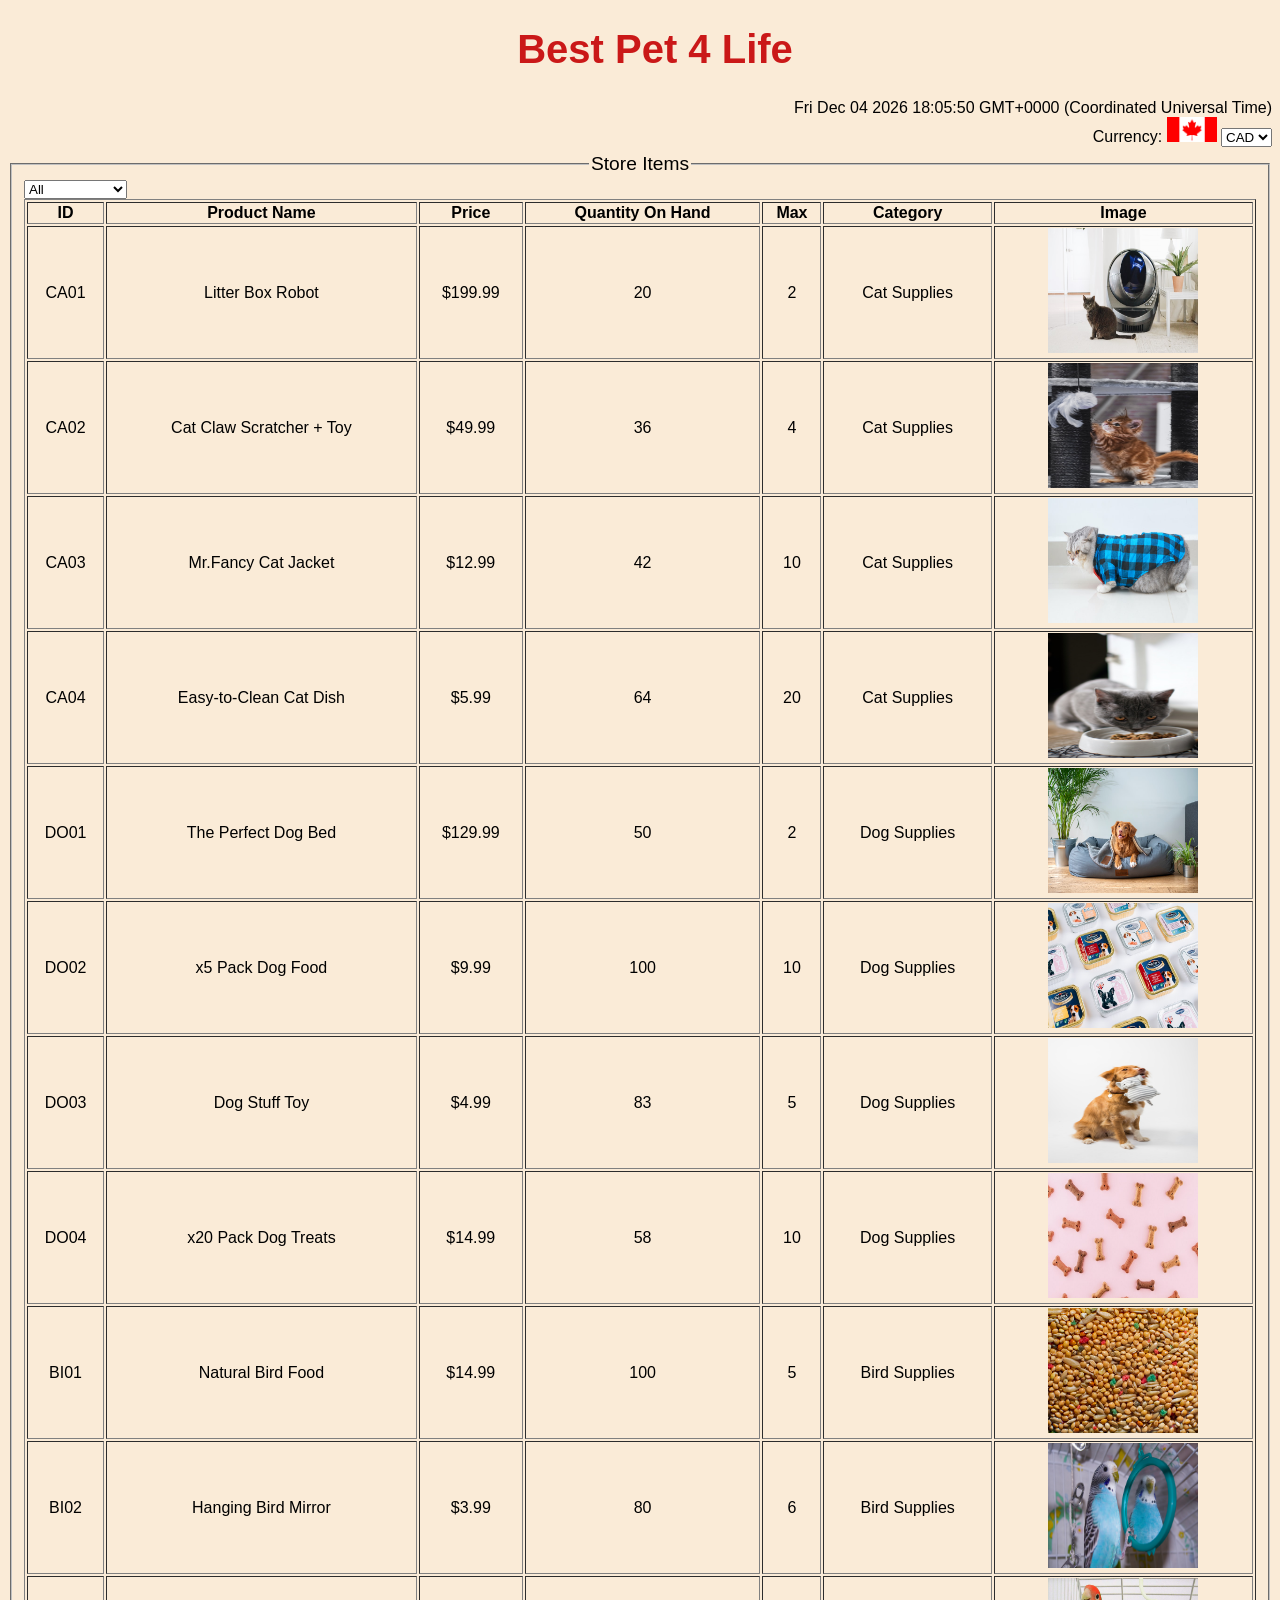
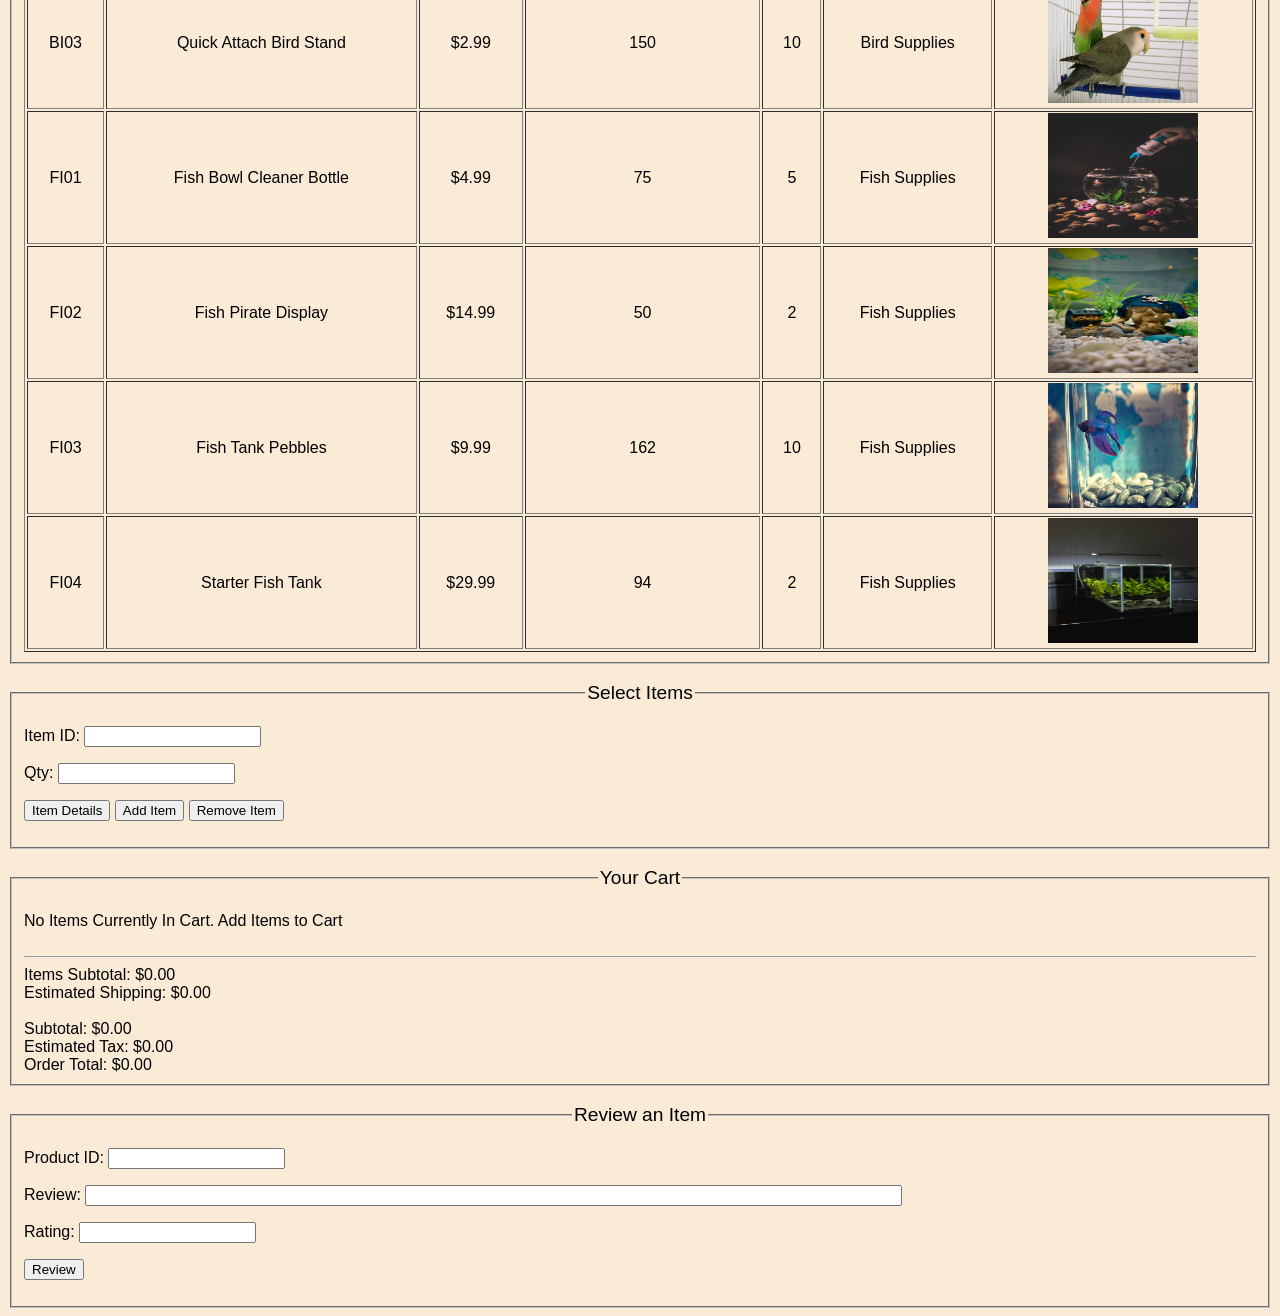
<file: index.html>
<!DOCTYPE html>
<html>

<head>
	<title>Project</title>
</head>

<body>
	<link rel="stylesheet" href="index.css">
	
	<h1>Best Pet 4 Life</h1>
	<span id="dateArea" style="float: right;">Date/Time</span>
	<br />
	<span style="float: right;">
		Currency:
		<img id="flagImage" src="flags/CANADA.png" alt="Flag" />
		<select id="currencySelector" class="pointer" onchange="currencyChange()">
			<option selected value="CAD">CAD</option>
			<option value="USD">USD</option>
		</select>
	</span>
	<br><br>
	<fieldset>
		<legend>Store Items</legend>
		<select id="displayFilter" class="pointer" onchange="displayStoreItems();">
			<option>All</option>

		</select>
		<br />
		<div id="inventoryOutput"></div>
	</fieldset>
	<br>
	<fieldset>
		<legend>Select Items</legend>
		<p>
			Item ID: <input type="text" id="addItemId" />
			&nbsp;
			<span id="addIDValidationMessage"></span>
		</p>
		<p>
			Qty: <input type="number" id="addItemQty" />
			&nbsp;
			<span id="addQtyValidationMessage"></span>
		</p>
		<p>
			<input type="button" value="Item Details" class="pointer" id="detailsbtn" />
			<input type="button" value="Add Item" class="pointer" id="addItembtn" />
			<input type="button" value="Remove Item" class="pointer" id="removebtn" />
		<div id=error1 style="color:#CC0000; font-weight:bold;"></div>
		</p>
	</fieldset>
	<br>
	<fieldset>
		<legend>Your Cart</legend>
		<br>
		<div id="cartOutput"></div>
		<br>
		<div id="cartCheckout"></div>
	</fieldset>
	<br>
	<fieldset>
		<legend>Review an Item</legend>
		<p>Product ID: <input type="text" id="reviewId" />&nbsp;<span id="reviewIdMsg"></span></p>
		<p>Review: <input type="text" id="reviewDesc" size="100" /></p>
		<p>Rating: <input type="number" id="reviewNum" />&nbsp;<span id="addRatingValidationMessage"></span></p>
		<p><input type="button" value="Review" class="pointer" id="addReviewbtn" /></p>
		<div id="error" style="color:#CC0000; font-weight:bold;"></div>

	</fieldset>

	<!-- Javascript -->

	<script>
		/* Name: B.Grandy
		   Date: 2022-04-22
		   Class: Javascript 1
		*/

		// Create Constructors STORE ITEM/ CART ITEM/ REVIEW ITEM 

		function StoreItem(id, name, price, quantity, maxPerCustomer, category, shippingCost, reviews, description, image) {
			this.id = id; // String - id for product
			this.name = name; // String - name of product
			this.price = price; //Number - price of item
			this.quantity = quantity; // Number - total amount of item availability
			this.maxPerCustomer = maxPerCustomer; // Number - max quantity allowed IN CART
			this.category = category; // String - category of the item
			this.shippingCost = shippingCost; // Number - shipping cost
			this.reviews = reviews;  // ARRAY - containing review objects
			this.description = description; // String - product description
			this.image = image; // String- link to image file	
			this.rateAvg = 0;

			// FIND THE REVIEW OF THE SPECIFIC ITEM. INCREMENT COUNT PER REVIEW, ALSO RESET THE STRING SO WILL ADD EACH REVIEW WHEN ITEM DETAILS IS CLICKED AGAIN
			this.customerReview = function () {
				var displayReview = "";
				for (var i = 0; i < this.reviews.length; i++) {
					var count = i;
					count = count + 1;
					displayReview += ("Review #" + count + ":" + this.reviews[i].review + "\n");
				}
				return displayReview;
			};
		}
		// This funciton is here because it is in regards to the average for the store Item Constructor above. Will calculate the average based on ratings.
		function calcAverage() {
			var sum = 0;
			var ave = 0;
			var itemId = document.getElementById("addItemId").value;
			itemId = itemId.toUpperCase();

			for (var i = 0; i < storeItems.length; i++) {

				if (itemId === storeItems[i].id) {
					for (var j = 0; j < storeItems[i].reviews.length; j++) {
						sum += storeItems[i].reviews[j].rating;
					}
					ave = sum / storeItems[i].reviews.length;
					storeItems[i].rateAvg = ave.toFixed(1);
					break;
				}
			}
			console.log("Average rating: " + ave);
		};

		function CartItem(id, price, quantity, shipping) {
			this.id = id; // String - product Id
			this.price = price; // Number - item price
			this.quantity = quantity; // Number - amount of the product in cart
			this.shipping = shipping; // Number - cost of shipping for item
		};

		function ReviewItem(review, rating) {
			this.review = review; // String - review of product
			this.rating = rating; // rating for product
		};
		//--------------------------------------------------------------------------------------------------------------------------------------------------------------------------------------------

		// GLOBAL VARIABLES (2)

		var storeItems = []; //Store item object
		var cartItems = []; // Cart item object

		// On load function calls

		initial();
		displayStoreItems();
		displayEmptyCheckout();

		//--------------------------------------------------------------------------------------------------------------------------------------------------------------------------------------------
		//EVENT LISTENERS FOR THE BUTTONS 

		document.getElementById("detailsbtn").addEventListener("click", function () {
			itemDetail();
		});
		document.getElementById("addItembtn").addEventListener("click", function () {
			addToCart();
		});
		document.getElementById("removebtn").addEventListener("click", function () {
			removeCart();
		});
		document.getElementById("addReviewbtn").addEventListener("click", function () {
			addReview();
		});

		//--------------------------------------------------------------------------------------------------------------------------------------------------------------------------------------------
		// ADDING NEW OPTIONS TO THE DISPLAY FILTER SELECT OPTION LIST - THESE ARE RELATED TO THE STORE PRODCUTS
		var catOption = document.createElement('option');
		var catText = document.createTextNode('Cat Supplies');
		catOption.appendChild(catText);
		displayFilter.appendChild(catOption);

		var dogOption = document.createElement('option');
		var dogText = document.createTextNode('Dog Supplies');
		dogOption.appendChild(dogText);
		displayFilter.appendChild(dogOption);

		var fishOption = document.createElement('option');
		var fishText = document.createTextNode('Fish Supplies');
		fishOption.appendChild(fishText);
		displayFilter.appendChild(fishOption);

		var birdOption = document.createElement('option');
		var birdText = document.createTextNode('Bird Supplies');
		birdOption.appendChild(birdText);
		displayFilter.appendChild(birdOption);

		//--------------------------------------------------------------------------------------------------------------------------------------------------------------------------------------------
		// Function for when page loads: Display current day/time / create stor items array with at least 15 item objects varying data // call function to display store items array // call fucntion display cart items array

		function initial() {
			//Modify the span for the time when webpage is accessed!
			var dateSpan = document.getElementById("dateArea");
			dateSpan.innerHTML = new Date();

			// Store Items created
			var cat1 = new StoreItem("CA01", "Litter Box Robot", 199.99, 20, 2, "Cat Supplies", 49.99, [], "You tired of Scooping? Enjoy the satisfaction of this High Quality WiFi-enabled, self-cleaning, scent free litter box!", "images/litterbox.jpg");
			var cat2 = new StoreItem("CA02", "Cat Claw Scratcher + Toy", 49.99, 36, 4, "Cat Supplies", 29.99, [], "Keep your Cats Nails Healthy and Happy! Long lasting material, entertaining, and nail beneficial for your feline companion!", "images/catscratch.jpg");
			var cat3 = new StoreItem("CA03", "Mr.Fancy Cat Jacket", 12.99, 42, 10, "Cat Supplies", 9.99, [], "Dress up your Cat with Fashion-(Mr.Fancy), High Quality, Style: Plad, Color: Blue, Fits: Medium-Large, Limited Edition", "images/catjacket.jpg");
			var cat4 = new StoreItem("CA04", "Easy-to-Clean Cat Dish", 5.99, 64, 20, "Cat Supplies", 4.99, [], "Make your time count with the easy to clean cat dish. Built with quality and durable material! Long lasting, elegant design, built to perfection.", "images/catdish.jpg");

			var dog1 = new StoreItem("DO01", "The Perfect Dog Bed", 129.99, 50, 2, "Dog Supplies", 29.99, [], "High Quality Material, Washing Machine Safe, Scratch Proof", "images/dogbed.jpg");
			var dog2 = new StoreItem("DO02", "x5 Pack Dog Food", 9.99, 100, 10, "Dog Supplies", 4.99, [], "High Protein, Improved Health, Muscle Growth, Made with Real Chicken", "images/dogfood.jpg");
			var dog3 = new StoreItem("DO03", "Dog Stuff Toy", 4.99, 83, 5, "Dog Supplies", 2.99, [], "Dog Friendly, High Quality Material, Keep your dog satisfied, Entertainable", "images/dogstufftoy.jpg");
			var dog4 = new StoreItem("DO04", "x20 Pack Dog Treats", 14.99, 58, 10, "Dog Supplies", 4.99, [], "Healthy Treats, Natural Ingredients, Helps Teeth Improvement, Helps Bad Breath", "images/dogtreat.jpg");

			var bird1 = new StoreItem("BI01", "Natural Bird Food", 14.99, 100, 5, "Bird Supplies", 3.99, [], "All Natural Bird Food Mix, Great for your birds health and satisfaction, Health Beneficial, 1.4kg Bag", "images/birdfood.jpg");
			var bird2 = new StoreItem("BI02", "Hanging Bird Mirror", 3.99, 80, 6, "Bird Supplies", 0.99, [], "Quick Connect and Release! Toxic free material, Break Proof Mirror", "images/birdhangmirror.jpg");
			var bird3 = new StoreItem("BI03", "Quick Attach Bird Stand", 2.99, 150, 10, "Bird Supplies", 0.99, [], "Easy to snap on to your cage! Quick release! Toxic free material, Long-Lasting", "images/birdstandingpoll.jpg");

			var fish1 = new StoreItem("FI01", "Fish Bowl Cleaner Bottle", 4.99, 75, 5, "Fish Supplies", 1.99, [], "Natural fish bowl cleaner! 3 Drops per week for long lasting cleaning! Make life easier with a squeeze of a bottle!", "images/fishbowlcleaner.jpg");
			var fish2 = new StoreItem("FI02", "Fish Pirate Display", 14.99, 50, 2, "Fish Supplies", 2.99, [], "Pirate Resin Display. Durability and High Quality. Enjoy a new addition to your waterlife!", "images/fishdisplay.jpg");
			var fish3 = new StoreItem("FI03", "Fish Tank Pebbles", 9.99, 162, 10, "Fish Supplies", 2.99, [], "1kg Fish Pebbles Bag. Long lasting high quality durable pebbles! Clean elegant look!", "images/fishtankpebbles.jpg");
			var fish4 = new StoreItem("FI04", "Starter Fish Tank", 29.99, 94, 2, "Fish Supplies", 4.99, [], "Your first fish starter kit is here! Comes with everything you need to give your fish a new home! Light up your tank at night!", "images/singlefishtank.jpg");

			storeItems.push(cat1, cat2, cat3, cat4, dog1, dog2, dog3, dog4, bird1, bird2, bird3, fish1, fish2, fish3, fish4); //Store Items into global array. (storeItems)

		}
		//--------------------------------------------------------------------------------------------------------------------------------------------------------------------------------------------

		function displayStoreItems() {
			//Empty array to store selected categories by user
			var selectedCat = [];

			var userSelect = document.getElementById("displayFilter").value; // Choice from options by user
			var statusAll = document.getElementById("displayFilter").options.item(0).text; // The status for all store items

			// Parent of the table being created where will be outputed on the page based off id. Cleared  as well.
			var tableParent = document.getElementById("inventoryOutput");
			tableParent.innerHTML = "";

			// Table and Body created
			var tableDisplay = document.createElement("table");  //Parent Node
			var tableBody = document.createElement("tbody"); //Child Node
			tableBody.className = "tableStore";
			//--------------------------------------------------------------------------------------------------------------------------------------------------------------------------------------------

			//Header elements created out side for loop. 
			var headerRow = document.createElement("tr"); // Header Row 
			var headId = document.createElement("th");
			var headName = document.createElement("th");
			var headPrice = document.createElement("th");
			var headQuantity = document.createElement("th");
			var headMax = document.createElement("th");
			var headCat = document.createElement("th");
			var headImage = document.createElement("th");
			var headAddQty = document.createElement("th");

			headId.innerHTML = "ID";
			headName.innerHTML = "Product Name";
			headPrice.innerHTML = "Price";
			headQuantity.innerHTML = "Quantity On Hand";
			headMax.innerHTML = "Max";
			headCat.innerHTML = "Category";
			headImage.innerHTML = "Image";


			headerRow.appendChild(headId);
			headerRow.appendChild(headName);
			headerRow.appendChild(headPrice);
			headerRow.appendChild(headQuantity);
			headerRow.appendChild(headMax);
			headerRow.appendChild(headCat);
			headerRow.appendChild(headImage);

			tableBody.appendChild(headerRow); // ADDED HEADER CONTENTS TO TABLE BODY
			//--------------------------------------------------------------------------------------------------------------------------------------------------------------------------------------------
			//Finds the selected storeItems based on user selection from dropdown category menu.
			for (var i = 0; i < storeItems.length; i++) {
				if (storeItems[i].category === userSelect) {
					selectedCat.push(storeItems[i]);
				}
				else if (userSelect === statusAll) {
					selectedCat.push(storeItems[i]);
				}
			}
			//Table creation 
			for (var j = 0; j < selectedCat.length; j++) {
				var product = selectedCat[j]; // CURRENT PRODUCT storeItems[i];

				//Create a row
				var tableRow = document.createElement("tr");

				// Create Columns
				var tableCol0 = document.createElement("td");
				var tableCol1 = document.createElement("td");
				var tableCol2 = document.createElement("td");
				var tableCol3 = document.createElement("td");
				var tableCol4 = document.createElement("td");
				var tableCol5 = document.createElement("td");
				var tableCol6 = document.createElement("td");
				var tableCol7 = document.createElement("img");
				tableCol7.className = "myPhoto";

				//Modify 
				tableCol0.innerHTML = product.id;
				tableCol1.innerHTML = product.name;
				tableCol2.innerHTML = "$" + product.price;
				tableCol3.innerHTML = product.quantity;
				tableCol4.innerHTML = product.maxPerCustomer;
				tableCol5.innerHTML = product.category;
				tableCol7.src = product.image;
				tableCol6.appendChild(tableCol7);

				//Append the columns to the rows created
				tableRow.appendChild(tableCol0);
				tableRow.appendChild(tableCol1);
				tableRow.appendChild(tableCol2);
				tableRow.appendChild(tableCol3);
				tableRow.appendChild(tableCol4);
				tableRow.appendChild(tableCol5);
				tableRow.appendChild(tableCol6);

				//Body of table taking the rows
				tableBody.appendChild(tableRow);
			}
			// Append body t othe table then add to the output section
			tableDisplay.appendChild(tableBody);
			tableParent.appendChild(tableDisplay);
			//Attributes for the border and size for table
			tableDisplay.setAttribute("border", "1");
			tableDisplay.setAttribute("width", "100%");
		} // End of Function Display Store Items;

		//--------------------------------------------------------------------------------------------------------------------------------------------------------------------------------------------

		function displayCartItems() {
			var cartParent = document.getElementById("cartOutput"); // The section for the Cart Items to be displayed.
			cartParent.innerHTML = "";

			var cartDisplay = document.createElement("table");  //Parent Node
			var cartBody = document.createElement("tbody"); //Child Node

			var headerCartRow = document.createElement("tr"); // Header Row 
			var headCartId = document.createElement("th");
			var headCartPrice = document.createElement("th");
			var headCartQuantity = document.createElement("th");
			var headCartSubtotal = document.createElement("th");

			headCartId.innerHTML = "ID";
			headCartPrice.innerHTML = "Price";
			headCartQuantity.innerHTML = "Quantity";
			headCartSubtotal.innerHTML = "Subtotal";

			headerCartRow.appendChild(headCartId);
			headerCartRow.appendChild(headCartPrice);
			headerCartRow.appendChild(headCartQuantity);
			headerCartRow.appendChild(headCartSubtotal);

			cartBody.appendChild(headerCartRow);

			for (var i = 0; i < cartItems.length; i++) {

				var cartRow = document.createElement("tr");

				var cartCol0 = document.createElement("td");
				var cartCol1 = document.createElement("td");
				var cartCol2 = document.createElement("td");
				var cartCol3 = document.createElement("td");

				cartCol0.innerHTML = cartItems[i].id;
				cartCol1.innerHTML = "$" + cartItems[i].price;
				cartCol2.innerHTML = cartItems[i].quantity;
				cartCol3.innerHTML = "$" + (cartItems[i].price * cartItems[i].quantity).toFixed(2);

				cartRow.appendChild(cartCol0);
				cartRow.appendChild(cartCol1);
				cartRow.appendChild(cartCol2);
				cartRow.appendChild(cartCol3);

				cartBody.appendChild(cartRow);
			}

			cartDisplay.appendChild(cartBody);
			cartParent.appendChild(cartDisplay);

			cartDisplay.setAttribute("border", "2");
			cartDisplay.setAttribute("width", "100%");
			cartDisplay.setAttribute("style", "background-color: white;");
			cartDisplay.style.textAlign = "center";
		}

		//--------------------------------------------------------------------------------------------------------------------------------------------------------------------------------------------	
		//Alternate function to display outline if there are no products in the cart array (user based)
		//This is called when page loads.
		function displayEmptyCheckout() {

			//Clearing the innerhtmls
			document.getElementById("cartOutput").innerHTML = "";
			document.getElementById("cartCheckout").innerHTML = "";

			var checkoutOutput = document.getElementById("cartOutput");
			var checkoutAmounts = document.getElementById("cartCheckout");


			var checkoutText = document.createElement("div");
			var cartOutput1 = document.createElement("div");
			var cartOutput2 = document.createElement("div");
			var cartOutput3 = document.createElement("div");
			var cartOutput4 = document.createElement("div");
			var cartOutput5 = document.createElement("div");

			checkoutText.innerHTML = "No Items Currently In Cart. Add Items to Cart";
			cartOutput1.innerHTML = "<hr>" + "Items Subtotal: $0.00";
			cartOutput2.innerHTML = "Estimated Shipping: $0.00" + "<br>";
			cartOutput3.innerHTML = "<br>" + "Subtotal: $0.00";
			cartOutput4.innerHTML = "Estimated Tax: $0.00";
			cartOutput5.innerHTML = "Order Total: $0.00";

			checkoutOutput.appendChild(checkoutText);
			checkoutAmounts.appendChild(cartOutput1);
			checkoutAmounts.appendChild(cartOutput2);
			checkoutAmounts.appendChild(cartOutput3);
			checkoutAmounts.appendChild(cartOutput4);
			checkoutAmounts.appendChild(cartOutput5);
		}
		//--------------------------------------------------------------------------------------------------------------------------------------------------------------------------------------------

		//Global variables for the calculations for products 	
		const HSTTAX = 0.13;
		var itemsSub = 0;
		var shipEst = 0;
		var subAll = 0;
		var estTax = 0;
		var orderTotal = 0;

		function cartCalculate() {
			var cartCheckOutDiv = document.getElementById("cartCheckout"); // The section for the Cart Items to be displayed.
			cartCheckOutDiv.innerHTML = "";
			var currencySelect = document.getElementById("currencySelector").value;

			const HSTTAX = 0.13;
			var itemsSub = 0;
			var shipEst = 0;
			var subAll = 0;
			var estTax = 0;
			var orderTotal = 0;

			var checkoutText = document.createElement("div"); //Inner div created to display calculations
			var cartOutput1 = document.createElement("div");
			var cartOutput2 = document.createElement("div");
			var cartOutput3 = document.createElement("div");
			var cartOutput4 = document.createElement("div");
			var cartOutput5 = document.createElement("div");

			for (var i = 0; i < cartItems.length; i++) {

				itemsSub += (cartItems[i].price * cartItems[i].quantity); //Initial subtotals without tax based off price of products and quantity
				shipEst += (cartItems[i].shipping * cartItems[i].quantity);//Calculate shipping based off item ship multiplied by their quantity
				subAll = (itemsSub + shipEst); // Initial subtotal + shipping cost for the total subtotal
				estTax = (subAll * HSTTAX); // Taxe estimate based off subtotal (subAll)
				orderTotal = (subAll + estTax);// Complete total of order with taxes 

				cartOutput1.innerHTML = "<hr>" + "Items Subtotal: $" + itemsSub.toFixed(2); // Displays all calculations to 2 decimal places. 
				cartOutput2.innerHTML = "Estimated Shipping: $" + shipEst.toFixed(2) + "<br>";
				cartOutput3.innerHTML = "<br>" + "Subtotal: $" + subAll.toFixed(2);
				cartOutput4.innerHTML = "Estimated Tax: $" + estTax.toFixed(2);
				cartOutput5.innerHTML = "Order Total: $" + orderTotal.toFixed(2);

				cartCheckOutDiv.appendChild(checkoutText);
				cartCheckOutDiv.appendChild(cartOutput1);
				cartCheckOutDiv.appendChild(cartOutput2);
				cartCheckOutDiv.appendChild(cartOutput3);
				cartCheckOutDiv.appendChild(cartOutput4);
				cartCheckOutDiv.appendChild(cartOutput5);

			} // End of For Loop 
			if (cartItems.length === 0) { //THIS WILL BE CALLED WHEN CART ARRAY IS EMPTY
				displayEmptyCheckout();
			}
		}// End Of Function

		//--------------------------------------------------------------------------------------------------------------------------------------------------------------------------------------------
		function currencyChange() {
			var currencySelected = document.getElementById("currencySelector").value;	//Currency Selection USD/CAD

			for (var i = 0; i < storeItems.length; i++) {
				// If the currency selected is changed to USA - all storeItems will be multiplied by actual currency to day. 
				if (currencySelected === "USD") {
					storeItems[i].price = (storeItems[i].price * 0.7931565).toFixed(2);
					document.getElementById("flagImage").src = "flags/USA.png";
					displayCartItems();
					displayStoreItems();
				}
				// If currency is swithed back to CAD will be justified with the proper currency change from USA to CAD
				else if (currencySelected === "CAD") {
					storeItems[i].price = (storeItems[i].price * 1.2607852).toFixed(2);
					document.getElementById("flagImage").src = "flags/CANADA.png";
					displayCartItems();
					displayStoreItems();
				}
			}

			//Cart Items currency change between the two
			for (var j = 0; j < cartItems.length; j++) {
				if (currencySelected === "USD") {
					cartItems[j].price = (cartItems[j].price * 0.7931565).toFixed(2);
					cartItems[j].shipping = (cartItems[j].shipping * 0.7931565).toFixed(2); //Had to implement changes to the shipping based off all items have different ship costs
					cartItems[j].orderTotal = (cartItems[j].orderTotal * 0.7931565).toFixed(2); // Total adjusted appropriately 

					cartCalculate()
					displayCartItems();
				}
				else if (currencySelected === "CAD") {
					cartItems[j].price = (cartItems[j].price * 1.2607852).toFixed(2);
					cartItems[j].shipping = (cartItems[j].shipping * 1.2607852).toFixed(2);
					cartItems[j].orderTotal = (cartItems[j].orderTotal * 1.2607852).toFixed(2);

					cartCalculate()
					displayCartItems();
				}
			}
			if (cartItems.length === 0) { //THIS WILL BE CALLED WHEN CART ARRAY IS EMPTY
				displayEmptyCheckout();
			}
		}

		//--------------------------------------------------------------------------------------------------------------------------------------------------------------------------------------------
		function addToCart() {
			var toMuchItem = document.getElementById("error1");
			toMuchItem.innerHTML = "";
			// This is the Item value inputed by the user and the quantity: gathered.
			var addItem = document.getElementById("addItemId").value;
			addItem = addItem.toUpperCase();
			var addQuant = parseInt(document.getElementById("addItemQty").value);
			// Boolean 
			var inCart = false;
			var inStore = false;
			//Search through all the storeItems avaialble
			for (var i = 0; i < storeItems.length; i++) { // start goes through the storeitems list 
				//Check if the user item input is in the store list
				if (addItem === storeItems[i].id) {
					var productId = storeItems[i].id; // finds the id of specific storeitem 
					var productPrice = storeItems[i].price; // price of specific storeitem
					var productShipping = storeItems[i].shippingCost; // shipping cost of the specific store item
					var productOnHand = storeItems[i].quantity; // quantity available for the specific item
					var productMax = storeItems[i].maxPerCustomer;  // maximum allowed per customer for specific item
					var productQuant = 0; // counter used for the amount for cartItemChoice quantity (used to add)
					inStore = true;
					// Create new object to add to the cartItems empty array;
					var cartItemChoice = new CartItem(productId, productPrice, productQuant, productShipping);

					//Checks through cartItems array items
					for (var j = 0; j < cartItems.length; j++) {
						//If user input is in the cart items with same ID. It is true that the item is in the cart.
						if (addItem === cartItems[j].id) {
							inCart = true;
							var cartLocation = j; // the specific cart item
							console.log("IN CART");
						}
					}
					// If it is not in the cart  (in cart is false)
					if (inCart === false && addQuant > 0) {
						cartItems.push(cartItemChoice);
						var cartLocation = cartItems.length - 1; // finds the specific cart item location
						console.log("NOT IN CART");
					}
					if ((cartItems.length != 0) && (cartItems[cartLocation].quantity === productMax)) { //VALIDATING IF THE QUANTITY MAXIMUM FOR STORE ITEM HAS BEEN REACHED BASED ON THE CART ITEM
						var errorDiv = document.createElement("div")
						errorDiv.innerHTML = ("Sorry, the max per customer for this product is " + productMax);
						toMuchItem.appendChild(errorDiv);
						alert("Sorry, the limit for this product is " + productMax);
						return;
					}
					else if (addQuant >= productMax) { // CHECK IF THE USERS QUANTITY INOUT IS ABOVE OR EQUAL TO THE MAXIMUM AMOUNT FOR CUSTOMER
						storeItems[i].quantity = storeItems[i].quantity - (productMax - cartItems[cartLocation].quantity);  // MODIFY THE QUANTITY IN THE STORE FOR THAT ITEM/ TAKES THE MAXIMUM AND SUBTRACTS FROM THE CART QUANTITY
						cartItems[cartLocation].quantity = productQuant += productMax; // ADDS THE MAX FOR PRODUCT TO THE CART ITEM (IF USER PUTS 5 IT GOES TO THE MAX)

						var errorDiv2 = document.createElement("div")
						errorDiv2.innerHTML = ("You have reached the max per customer for this product of " + productMax);
						toMuchItem.appendChild(errorDiv2);

						alert("You have reached the maximum for this product! Thank you!");
						displayCartItems(); // SHOWS THE TABLE WITH THE SPECIFIC ITEM AND QUANTITY
						displayStoreItems(); // UPDATES THE STOREITEMS IN THE TABLE QUANITTY 
						cartCalculate(); // CALCULATES THE SUBTOTALS ETC...
						return;
					}
					// IF THE USER INPUT IS LESS THAN THE MAXIMUM FOR PRODUCT/ ALSO CHECKS IF THE USER INPUT + WHAT IS ALREADY IN THE QUANTITY FOR THAT ITEM IS LESS OR EQUAL TO THE MAXIMUM
					else if (addQuant < productMax && (addQuant + cartItems[cartLocation].quantity <= productMax)) {
						cartItems[cartLocation].quantity += (productQuant += addQuant); //MODIFY CART QUANTITY/ USE COUNTER TO ADD THE USERS INPUT IF ABOVE IS TRUE
						storeItems[i].quantity = (storeItems[i].quantity - addQuant); // MODIFY THE STORE ITEM QUANTITY / STORE ITEM QUANTITY TAKE AWAY THE USER INPUT QUANTITY
						displayCartItems();
						displayStoreItems();
						cartCalculate();
						return;
					}
				}
			}// end of for loop 
			if (inStore === false) { // CHECK IF THE ITEM IS IN THE STORE BASED OFF USER INPUT. 
				alert("Please insert a valid ID related to our products. Thank you");
			}
		}//End of Function;




		//--------------------------------------------------------------------------------------------------------------------------------------------------------------------------------------------
		function removeCart() {
			var removeItem = document.getElementById("addItemId").value;
			removeItem = removeItem.toUpperCase();
			var removeQuant = parseInt(document.getElementById("addItemQty").value);

			var newError = document.getElementById("error1");
			newError.innerHTML = "";

			itemInCart = false;
			itemInStore = false;

			for (var i = 0; i < storeItems.length; i++) { // start goes through the storeitems list 
				//Check if the user item input is in the store list
				if (removeItem === storeItems[i].id) {
					var itemId = storeItems[i].id; // finds the id of specific storeitem
					var itemOnHand = storeItems[i].quantity; // quantity available for the specific item
					var itemMax = storeItems[i].maxPerCustomer;  // maximum allowed per customer for specific item

					itemInStore = true;
					//Checks through cartItems array items
					for (var j = 0; j < cartItems.length; j++) {
						//If user input is in the cart items with same ID. It is false that the item is in the cart.
						if (removeItem === cartItems[j].id) {
							itemInCart = false;
							var removeLocation = j; // the specific cart item
							console.log("IN CART");
						}
					}
					// If it is not in the cart  (in cart is true) do....
					if (itemInCart === true) {
						var removeLocation = cartItems.length - 1; // finds the specific cart item location
						console.log("NOT IN CART");
					}
					if ((cartItems.length != 0) && (removeQuant === cartItems[removeLocation].quantity)) {
						storeItems[i].quantity = (storeItems[i].quantity + cartItems[removeLocation].quantity);
						cartItems.splice(removeLocation, 1);
						displayCartItems();
						displayStoreItems();
						cartCalculate();
						return;
					}
					else if (cartItems.length != 0 && removeQuant >= cartItems[removeLocation].quantity) {
						storeItems[i].quantity = (storeItems[i].quantity + cartItems[removeLocation].quantity);
						cartItems.splice(removeLocation, 1); // working

						var wereSorry = document.createElement("div");
						wereSorry.innerHTML = "You have removed everything from your cart! We hope you find something that suits you and your best little buddies!"
						newError.appendChild(wereSorry);
						displayCartItems(); // SHOWS THE TABLE WITH THE SPECIFIC ITEM AND QUANTITY
						displayStoreItems(); // UPDATES THE STOREITEMS IN THE TABLE QUANITTY 
						cartCalculate(); // CALCULATES THE SUBTOTALS ETC...
						return;
					}
					else if ((cartItems.length != 0) && (removeQuant < cartItems[removeLocation].quantity) && (cartItems[removeLocation].quantity != - 1)) {
						storeItems[i].quantity = (storeItems[i].quantity + removeQuant);
						cartItems[removeLocation].quantity = cartItems[removeLocation].quantity - removeQuant;
						displayCartItems();
						displayStoreItems();
						cartCalculate();
						//console.log("Remove specific quantity for that product");
						return;
					}
				}
			}// end of for loop 
			if (cartItems.length === 0) {
				var nothingInCart = document.createElement("div");
				nothingInCart.innerHTML = "Sorry you must add something to your cart before removing an item! Thank you!"
				newError.appendChild(nothingInCart);
			}
		};

		//--------------------------------------------------------------------------------------------------------------------------------------------------------------------------------------------

		// THE REVIEW AND STORE RATINS ARE IN METHODS IN THE STORE ITEM CONSTRUCTOR 
		function itemDetail() {

			var itemIdDetails = document.getElementById("addItemId").value;
			itemIdDetails = itemIdDetails.toUpperCase();
			calcAverage(); // Calling calc average function for store items under constructor

			for (var i = 0; i < storeItems.length; i++) {

				if (itemIdDetails === storeItems[i].id) {
					alert("Item details: \nId: " + storeItems[i].id +
						"\nName: " + storeItems[i].name +
						"\nPrice: $" + storeItems[i].price +
						"\nQuantity on hand: " + storeItems[i].quantity +
						"\nMaximum per customer: " + storeItems[i].maxPerCustomer +
						"\nCategory: " + storeItems[i].category +
						"\nShipping Cost: $" + storeItems[i].shippingCost +
						"\n\nDescription: " + storeItems[i].description +
						"\n\n\n" + storeItems[i].customerReview() +
						"\n\nAverage Rating: " + storeItems[i].rateAvg);
				}
			}
		};
		//--------------------------------------------------------------------------------------------------------------------------------------------------------------------------------------------

		function addReview() {
			var reviewId = document.getElementById("reviewId").value;
			reviewId = reviewId.toUpperCase();
			var userReview = document.getElementById("reviewDesc").value;

			var reviewRating = Number(document.getElementById("reviewNum").value);

			var error = document.getElementById("error");
			error.innerHTML = "";

			var addObj = new ReviewItem(userReview, reviewRating);

			for (var i = 0; i < storeItems.length; i++) {

				if ((reviewId === storeItems[i].id) && (userReview != "") && (reviewRating != "") && (reviewRating <= 5) && (reviewRating >= 0)) {
					storeItems[i].reviews.push(addObj);
					alert("Thank you for your review! We look forward to seeing you again at BEST PET 4 LIFE");
					return;
				}
				else if (reviewRating > 5 || reviewRating < 0) {
					var tempDisp = document.createElement("p")
					tempDisp.innerHTML = ("Please make sure all fields are filled and the rating is between 0 - 5. We appreciate you!");
					error.appendChild(tempDisp);
					return;
				}
				else if (userReview === "" || reviewId === "" || userReview === "") {
					var tempDiv = document.createElement("div");
					tempDiv.innerHTML = ("Sorry insufficient details have been entered! Please try again!");
					error.appendChild(tempDiv);
					return;
				}
			};

			document.getElementById("error").value = "";
			reviewId = document.getElementById("reviewId").value = "";
			userReview = document.getElementById("reviewDesc").value = "";
			reviewRating = document.getElementById("reviewNum").value = "";
		};
	</script>
</body>

</html>
</file>
<file: index.css>
body {
    background-color: #faebd7;
    font-family: 'Lucida Sans', 'Lucida Sans Regular', 'Lucida Grande', 'Lucida Sans Unicode', Verdana, sans-serif;
}
.tableStore {
    text-align: center;
}
h1 {
    text-align: center;
    font-size: 40px;
    color: rgb(202, 24, 24);
    margin-left: 30px;
    font-family: Arial, Helvetica, sans-serif;
    font-weight: bolder;
}
legend {
    display: block;
    width: auto;
    text-align: center;
    font-size: larger;
}
img {
    width: 50px;
    height: 25px;
}
.myPhoto {
    width: 150px;
    height: 125px;
}
.pointer {
    cursor: pointer;
}
</file>
